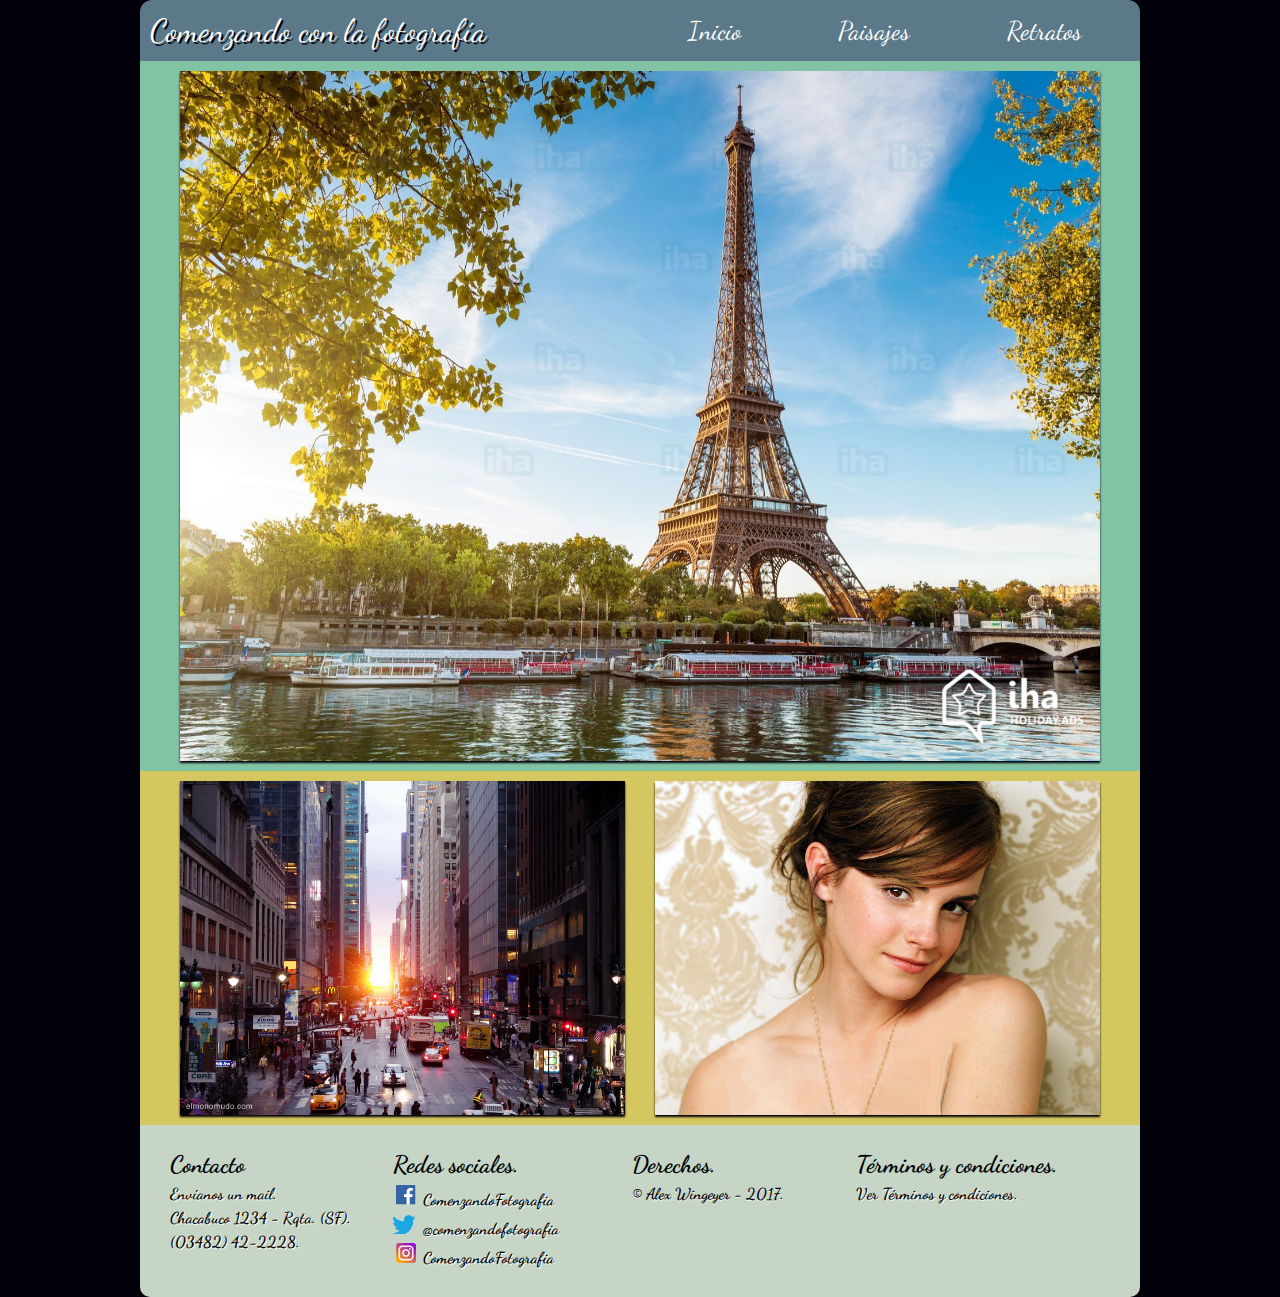
<file: index.html>
<!DOCTYPE html>
<html>
  <head>
    <meta charset="utf-8">
    <meta name="viewport" content="width=device-width,user-scalable=no">
    <link rel="stylesheet" href="css/estilos.css">
    <link href="https://fonts.googleapis.com/css?family=Dancing+Script" rel="stylesheet">
    <title>Comenzando con la fotografía</title>
  </head>
  <body>

    <div class="contenido">

      <header>
        <div id="encabezado">
          Comenzando con la fotografía
        </div>

        <nav id="menudenavegacion">
          <a href="index.html" class="linknav">Inicio</a>
          <a href="paisajes/paisajes.html" class="linknav">Paisajes</a>
          <a href="retratos/retratos.html" class="linknav">Retratos</a>
        </nav>
      </header>

      <div class="main">

        <section id="imagencentral">
          <img src="images\imagencentral01.jpeg" alt="imagencentral">
        </section>

        <section id="imagensecundaria">
          <div class="izquierda">
            <a href="paisajes\paisajes.html">
              <img src="images\imagensecundaria01.jpg" class="secundaria" alt="secundaria01"/>
            </a>
          </div>

          <div class="derecha">
            <a href="retratos\retratos.html">
              <img src="images\imagensecundaria02.jpg" class="secundaria" alt="secundaria02"/>
            </a>
          </div>
        </section>

      </div>

    <footer>

      <div class="contacto">
        <ul>
          <h2>Contacto</h2>
            <li><a href="mailto:wingeyer.alex@outlook.com?subject=feedback" class="link">Envíanos un mail.</a></li>
            <li><a>Chacabuco 1234 - Rqta. (SF).</a></li>
            <li><a href="tel:+5403482422228" class="link">(03482) 42-2228.</a></li>
        </ul>
      </div>

      <div class="social">
        <ul>
          <h2>Redes sociales.</h2>
            <a href="https://www.facebook.com/" class="link"><li id="fbicon">ComenzandoFotografia</li></a>
            <a href="https://twitter.com/" class="link"><li id="twicon">@comenzandofotografia</li></a>
            <a href="https://www.instagram.com/" class="link"><li id="igicon">ComenzandoFotografia</li></a>
        </ul>
      </div>

      <div class="derechos">
        <ul>
          <h2>Derechos.</h2>
            <li>© Alex Wingeyer - 2017.</li>
        </ul>
      </div>

      <div class="politicas">
        <ul>
          <h2>Términos y condiciones.</h2>
            <li><a href="terminosycondiciones/terminosycondiciones.html" class="link">Ver Términos y condiciones.</a></li>
        </ul>
      </div>

    </footer>

    </div>

  </body>
</html>
</file>
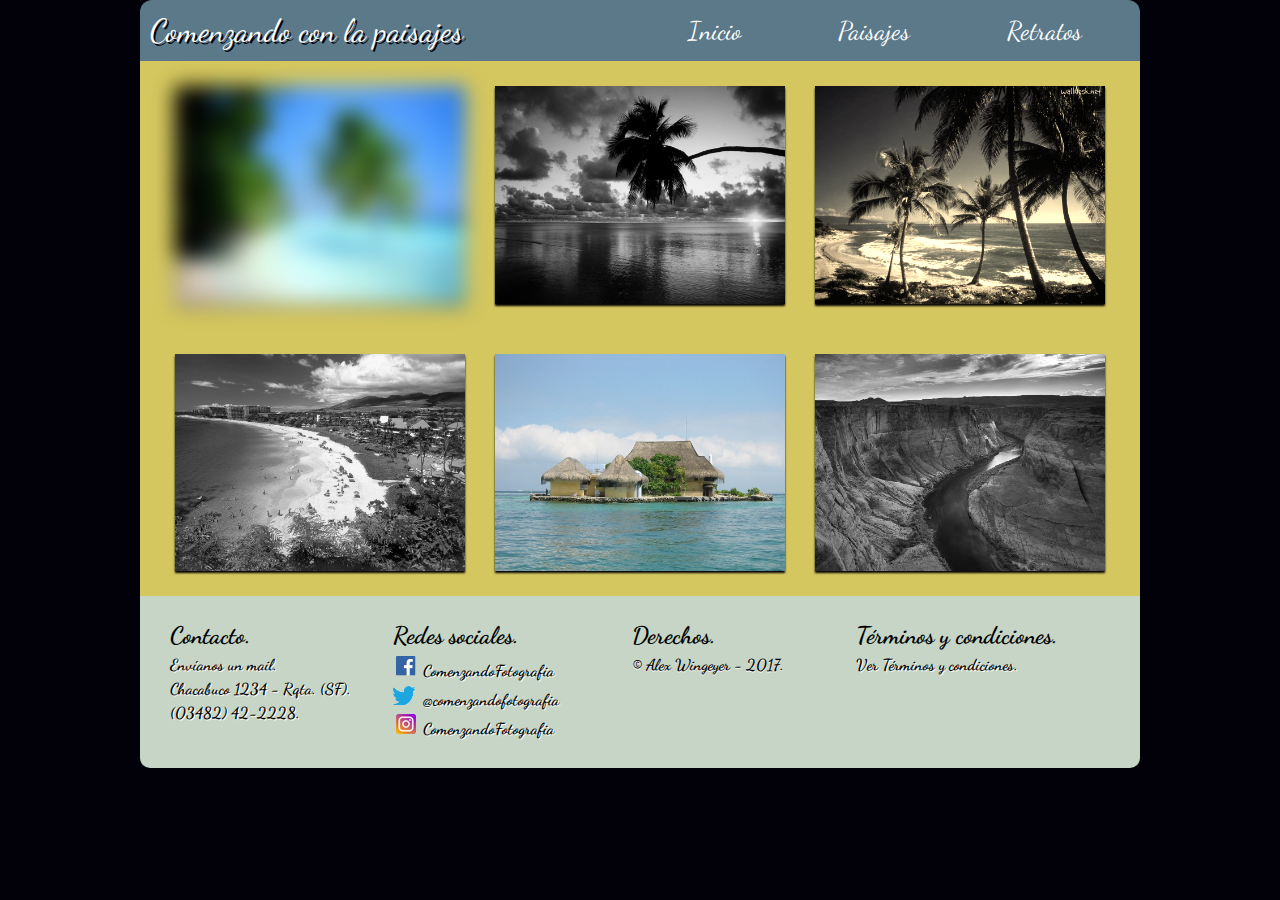
<file: paisajes/paisajes.html>
<!DOCTYPE html>
<html>
  <head>
    <meta charset="utf-8">
    <meta name="viewport" content="width=device-width,user-scalable=no">
    <link rel="stylesheet" href="../css/estilos.css">
    <link href="https://fonts.googleapis.com/css?family=Dancing+Script" rel="stylesheet">
    <title>Comenzando con los paisajes</title>
    <style media="screen">
      .contenido {
        animation: slidein 1.5s;
      }
    </style>
  </head>
  <body>

    <div class="contenido">

      <header>
        <div id="encabezado">
          Comenzando con la paisajes
        </div>

        <nav id="menudenavegacion">
          <a href="../index.html" class="linknav">Inicio</a>
          <a href="../paisajes/paisajes.html" class="linknav">Paisajes</a>
          <a href="../retratos/retratos.html" class="linknav">Retratos</a>
        </nav>
      </header>

      <div class="main" id="mainpaisajes">

      <div class="fila01">
        <section class="imagenpaisaje" id="paisaje01">
          <img src="../images/paisaje01.jpg">
        </section>

        <section class="imagenpaisaje" id="paisaje02">
          <img src="../images/paisaje02.jpg">
        </section>

        <section class="imagenpaisaje" id="paisaje03">
          <img src="../images/paisaje03.jpg">
        </section>
      </div>

      <div class="fila02">
        <section class="imagenpaisaje" id="paisaje04">
          <img src="../images/paisaje04.jpg">
        </section>

        <section class="imagenpaisaje" id="paisaje05">
          <img src="../images/paisaje05.jpg">
        </section>

        <section class="imagenpaisaje" id="paisaje06">
          <img src="../images/paisaje06.jpg">
        </section>
      </div>

      </div>

      <footer>

        <div class="contacto">
          <ul>
            <h2>Contacto.</h2>
              <li><a href="mailto:wingeyer.alex@outlook.com?subject=feedback" class="link">Envíanos un mail.</a></li>
              <li><a>Chacabuco 1234 - Rqta. (SF).</a></li>
              <li><a href="tel:+5403482422228" class="link">(03482) 42-2228.</a></li>
          </ul>
        </div>

        <div class="social">
          <ul>
            <h2>Redes sociales.</h2>
              <a href="https://www.facebook.com/" class="link"><li id="fbicon">ComenzandoFotografia</li></a>
              <a href="https://twitter.com/" class="link"><li id="twicon">@comenzandofotografia</li></a>
              <a href="https://www.instagram.com/" class="link"><li id="igicon">ComenzandoFotografia</li></a>
          </ul>
        </div>

        <div class="derechos">
          <ul>
            <h2>Derechos.</h2>
              <li>© Alex Wingeyer - 2017.</li>
          </ul>
        </div>

        <div class="politicas">
          <ul>
            <h2>Términos y condiciones.</h2>
              <li><a href="../terminosycondiciones/terminosycondiciones.html" class="link">Ver Términos y condiciones.</a></li>
          </ul>
        </div>

      </footer>

    </div>

  </body>
</html>
</file>
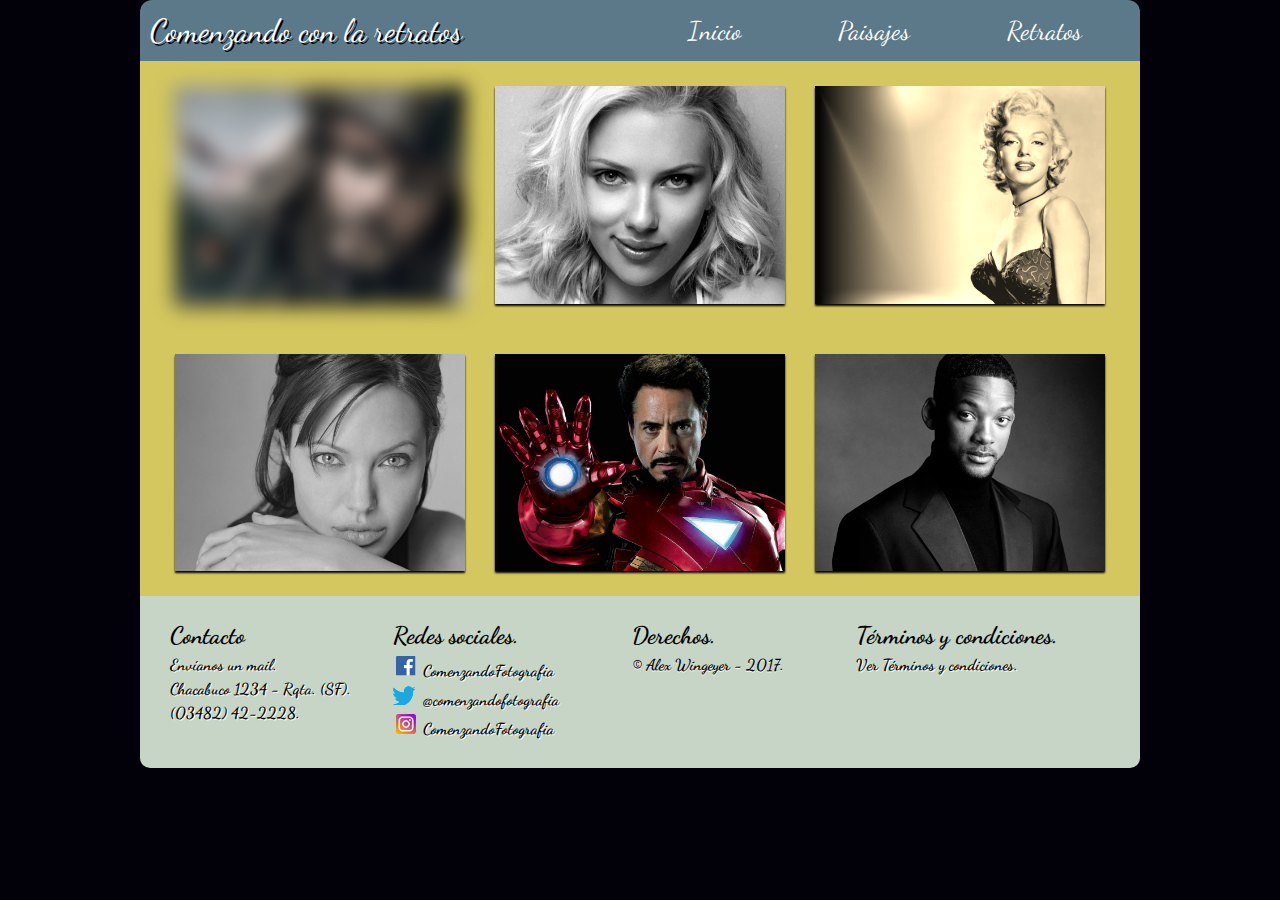
<file: retratos/retratos.html>
<!DOCTYPE html>
<html>
  <head>
    <meta charset="utf-8">
    <meta name="viewport" content="width=device-width,user-scalable=no">
    <link rel="stylesheet" href="../css/estilos.css">
    <link href="https://fonts.googleapis.com/css?family=Dancing+Script" rel="stylesheet">
    <title>Comenzando con los retratos</title>
    <style media="screen">
      .contenido {
        animation: slidein 1.5s;
      }
    </style>
  </head>
  <body>

    <div class="contenido">

      <header>
        <div id="encabezado">
          Comenzando con la retratos
        </div>

        <nav id="menudenavegacion">
          <a href="../index.html" class="linknav">Inicio</a>
          <a href="../paisajes/paisajes.html" class="linknav">Paisajes</a>
          <a href="../retratos/retratos.html" class="linknav">Retratos</a>
        </nav>
      </header>

      <div class="main" id="mainretratos">

        <div class="fila01">
          <section class="imagenretrato" id="retrato01">
            <img src="../images/retrato01.jpg">
          </section>

          <section class="imagenretrato" id="retrato02">
            <img src="../images/retrato02.jpg">
          </section>

          <section class="imagenretrato" id="retrato03">
            <img src="../images/retrato03.jpg">
          </section>
        </div>

        <div class="fila02">
          <section class="imagenretrato" id="retrato04">
            <img src="../images/retrato04.jpg">
          </section>

          <section class="imagenretrato" id="retrato05">
            <img src="../images/retrato05.jpg">
          </section>

          <section class="imagenretrato" id="retrato06">
            <img src="../images/retrato06.jpg">
          </section>
        </div>

      </div>

      <footer>

        <div class="contacto">
          <ul>
            <h2>Contacto</h2>
              <li><a href="mailto:wingeyer.alex@outlook.com?subject=feedback" class="link">Envíanos un mail.</a></li>
              <li><a>Chacabuco 1234 - Rqta. (SF).</a></li>
              <li><a href="tel:+5403482422228" class="link">(03482) 42-2228.</a></li>
          </ul>
        </div>

        <div class="social">
          <ul>
            <h2>Redes sociales.</h2>
              <a href="https://www.facebook.com/" class="link"><li id="fbicon">ComenzandoFotografia</li></a>
              <a href="https://twitter.com/" class="link"><li id="twicon">@comenzandofotografia</li></a>
              <a href="https://www.instagram.com/" class="link"><li id="igicon">ComenzandoFotografia</li></a>
          </ul>
        </div>

        <div class="derechos">
          <ul>
            <h2>Derechos.</h2>
              <li>© Alex Wingeyer - 2017.</li>
          </ul>
        </div>

        <div class="politicas">
          <ul>
            <h2>Términos y condiciones.</h2>
              <li><a href="../terminosycondiciones/terminosycondiciones.html" class="link">Ver Términos y condiciones.</a></li>
          </ul>
        </div>

      </footer>

      </div>

      </body>
      </html>
</file>
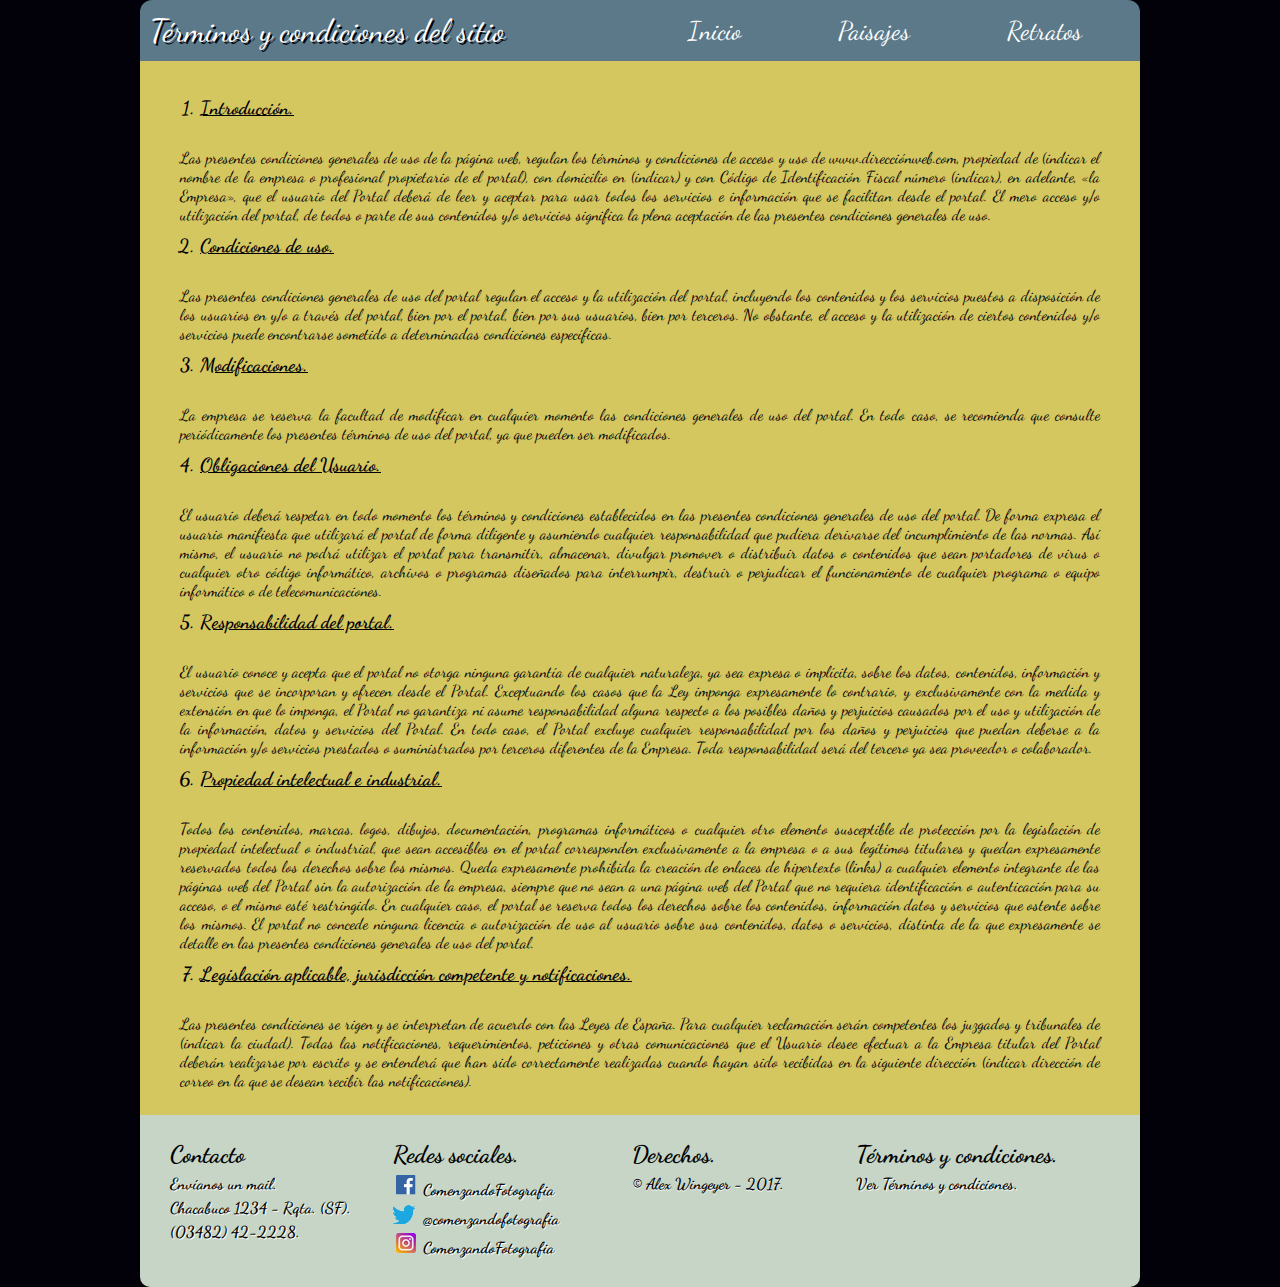
<file: terminosycondiciones/terminosycondiciones.html>
<!DOCTYPE html>
<html>
  <head>
    <meta charset="utf-8">
    <link rel="stylesheet" href="../css/estilos.css">
    <link href="https://fonts.googleapis.com/css?family=Dancing+Script" rel="stylesheet">
    <title>Términos y condiciones del sitio.</title>
    <style media="screen">
      .contenido {
        animation: slidein 1.5s;
      }
    </style>
  </head>
  <body>

    <div class="contenido">
      <header>
        <div id="encabezado">
          Términos y condiciones del sitio
        </div>

        <nav id="menudenavegacion">
          <a href="../index.html" class="linknav">Inicio</a>
          <a href="../paisajes/paisajes.html" class="linknav">Paisajes</a>
          <a href="../retratos/retratos.html" class="linknav">Retratos</a>
        </nav>
      </header>

      <article class="terminosycondiciones">

        <ol>

          <li>Introducción.</li><br>

Las presentes condiciones generales de uso de la página web, regulan los términos y condiciones de acceso y uso de www.direcciónweb.com, propiedad de (indicar el nombre de la empresa o profesional propietario de el portal), con domicilio en (indicar) y con Código de Identificación Fiscal número (indicar), en adelante, «la Empresa», que el usuario del Portal deberá de leer y aceptar para usar todos los servicios e información que se facilitan desde el portal. El mero acceso y/o utilización del portal, de todos o parte de sus contenidos y/o servicios significa la plena aceptación de las presentes condiciones generales de uso.</p>

          <li>Condiciones de uso.</li><br>

Las presentes condiciones generales de uso del portal regulan el acceso y la utilización del portal, incluyendo los contenidos y los servicios puestos a disposición de los usuarios en y/o a través del portal, bien por el portal, bien por sus usuarios, bien por terceros. No obstante, el acceso y la utilización de ciertos contenidos y/o servicios puede encontrarse sometido a determinadas condiciones específicas.

          <li>Modificaciones.</li><br>

La empresa se reserva la facultad de modificar en cualquier momento las condiciones generales de uso del portal. En todo caso, se recomienda que consulte periódicamente los presentes términos de uso del portal, ya que pueden ser modificados.

          <li>Obligaciones del Usuario.</li><br>

El usuario deberá respetar en todo momento los términos y condiciones establecidos en las presentes condiciones generales de uso del portal. De forma expresa el usuario manifiesta que utilizará el portal de forma diligente y asumiendo cualquier responsabilidad que pudiera derivarse del incumplimiento de las normas.

Así mismo, el usuario no podrá utilizar el portal para transmitir, almacenar, divulgar promover o distribuir datos o contenidos que sean portadores de virus o cualquier otro código informático, archivos o programas diseñados para interrumpir, destruir o perjudicar el funcionamiento de cualquier programa o equipo informático o de telecomunicaciones.

          <li>Responsabilidad del portal.</li><br>

El usuario conoce y acepta que el portal no otorga ninguna garantía de cualquier naturaleza, ya sea expresa o implícita, sobre los datos, contenidos, información y servicios que se incorporan y ofrecen desde el Portal.

Exceptuando los casos que la Ley imponga expresamente lo contrario, y exclusivamente con la medida y extensión en que lo imponga, el Portal no garantiza ni asume responsabilidad alguna respecto a los posibles daños y perjuicios causados por el uso y utilización de la información, datos y servicios del Portal.

En todo caso, el Portal excluye cualquier responsabilidad por los daños y perjuicios que puedan deberse a la información y/o servicios prestados o suministrados por terceros diferentes de la Empresa. Toda responsabilidad será del tercero ya sea proveedor o colaborador.

          <li>Propiedad intelectual e industrial.</li><br>

Todos los contenidos, marcas, logos, dibujos, documentación, programas informáticos o cualquier otro elemento susceptible de protección por la legislación de propiedad intelectual o industrial, que sean accesibles en el portal corresponden exclusivamente a la empresa o a sus legítimos titulares y quedan expresamente reservados todos los derechos sobre los mismos. Queda expresamente prohibida la creación de enlaces de hipertexto (links) a cualquier elemento integrante de las páginas web del Portal sin la autorización de la empresa, siempre que no sean a una página web del Portal que no requiera identificación o autenticación para su acceso, o el mismo esté restringido.

En cualquier caso, el portal se reserva todos los derechos sobre los contenidos, información datos y servicios que ostente sobre los mismos. El portal no concede ninguna licencia o autorización de uso al usuario sobre sus contenidos, datos o servicios, distinta de la que expresamente se detalle en las presentes condiciones generales de uso del portal.

          <li>Legislación aplicable, jurisdicción competente y notificaciones.</li><br>

Las presentes condiciones se rigen y se interpretan de acuerdo con las Leyes de España. Para cualquier reclamación serán competentes los juzgados y tribunales de (indicar la ciudad). Todas las notificaciones, requerimientos, peticiones y otras comunicaciones que el Usuario desee efectuar a la Empresa titular del Portal deberán realizarse por escrito y se entenderá que han sido correctamente realizadas cuando hayan sido recibidas en la siguiente dirección (indicar dirección de correo en la que se desean recibir las notificaciones).
        </ol>

      </article>

    <footer>

      <div class="contacto">
        <ul>
          <h2>Contacto</h2>
            <li><a href="mailto:wingeyer.alex@outlook.com?subject=feedback" class="link">Envíanos un mail.</a></li>
            <li><a>Chacabuco 1234 - Rqta. (SF).</a></li>
            <li><a href="tel:+5403482422228" class="link">(03482) 42-2228.</a></li>
        </ul>
      </div>

      <div class="social">
        <ul>
          <h2>Redes sociales.</h2>
            <a href="https://www.facebook.com/" class="link"><li id="fbicon">ComenzandoFotografia</li></a>
            <a href="https://twitter.com/" class="link"><li id="twicon">@comenzandofotografia</li></a>
            <a href="https://www.instagram.com/" class="link"><li id="igicon">ComenzandoFotografia</li></a>
        </ul>
      </div>

      <div class="derechos">
        <ul>
          <h2>Derechos.</h2>
            <li>© Alex Wingeyer - 2017.</li>
        </ul>
      </div>

      <div class="politicas">
        <ul>
          <h2>Términos y condiciones.</h2>
            <li><a href="../terminosycondiciones/terminosycondiciones.html" class="link">Ver Términos y condiciones.</a></li>
        </ul>
      </div>

    </footer>
    </div>
  </body>
</html>
</file>
<file: css/estilos.css>
* {
  margin: 0;
  padding: 0;
  box-sizing: border-box;
  -webkit-box-sizing: border-box;
}

body {
  font-family: "Dancing Script";
  background: #02010a;
}

.contenido {
  display: flex;
  flex-direction: column;
  margin: auto;
  max-width: 1000px;
  width: 100%;
}

header {
  width: 100%;
  padding: 10px;
  background-color: #5b7989;
  border-radius: 12px 12px 0px 0px;
  color: #fff;
  font-size: 2em;
  margin-left: auto;

  display: flex;
  align-items: center;
}

#encabezado {
  text-shadow: 2px 2px #02010a;
  display: flex;
  width: 50%;
  flex-flow: wrap column;
  flex-grow: 1;
}

header nav {
  width: 50%;
  font-size: 0.8em;

  display: flex;
  flex-wrap: nowrap;
  flex-direction: row;
  align-items: center;
}

header nav a {
  text-decoration: none;
  color: #fff;
  text-align: center;
  padding: 5px;

  flex-grow: 1;
}

.main {
  display: flex;
  flex-wrap: wrap;
  flex-direction: column;
}

.fila01, .fila02 {
  background: #d5c75f;
  padding: 20px;

  display: flex;
  flex-direction: row;
  flex-wrap: nowrap;
  width: 33,33%;
}

.imagenpaisaje, .imagenretrato {
  padding: 5px 15px;
}

section img {
  align-content: center;
  width: 100%;

  display: flex;
  flex-flow: row nowrap;
}

#imagencentral {
  background: #82c3a6;
  padding: 10px 40px;
}

#imagensecundaria {
  background: #d5c75f;
  border: 1px;
  padding: 10px 40px;

  display: flex;
  flex-flow: row nowrap;
}

.izquierda {
  margin-right: 15px;

  /*Animación*/
  transition: border 1s;
  transition: box-shadow 1s;
  transition: transform 1s;
}

.izquierda:hover {
  box-shadow: 2px 2px #82c3a6;
  border: 2px solid;
  transform: rotate(10deg);
}

.derecha {
  margin-left: 15px;

  /*Animación*/
  transition: transform 2s;
  transition: border 2s;
  transition: transform 2s;
}

.derecha:hover {
  transform: translate(20px, -5px);
  border: 2px solid;
  box-shadow: 2px 2px #82c3a6;
}

img {
  box-shadow: 0px 2px 2px 0px #02010a;
}

footer {
  background: #C6d5c5;
  border-radius: 0px 0px 10px 10px;
  width: 100%;
  padding: 20px;

  /*Flex*/
  display: flex;
  flex-flow: row nowrap;
}

footer div {
  margin: 5px 10px;

  display: flex;
  flex-grow: 1;
}

footer ul li {
  list-style: none;
  margin-bottom: 5px;
  margin-top: 5px;
  font-weight: bolder;
  text-shadow: 0.8px 0.8px #FFF;

}

.social h2 {
  text-indent: -30px;
}

#fbicon {
  list-style-image: url("../images/facebookicon.png");
}

#twicon {
  list-style-image: url("../images/twittericon.png");
}

#igicon {
  list-style-image: url("../images/instagramicon.jpg");
}

.linknav {
  text-decoration: none;
  color: #fff;
}

.linknav:hover {
  text-decoration: underline;
}

.link {
  text-decoration: none;
  color: #000;
}

article {
  color: #02010a;
  background: #d5c75f;
  border: 1px;
  padding: 25px 40px;
  list-style: upper-roman;
  text-align: justify;

}

article ol li {
  margin-top: 20px;
  font-size: 1.2em;
  font-weight: bold;
  text-decoration: underline;
  margin: 10px 20px;

}

.tituloterminos {
  font-family: arial;
  margin: 15px auto;
  text-shadow: 1px 1px 1px #FFF;
  text-decoration: underline;
}

#paisaje01, #retrato01{
  filter: blur(10px);
}
#paisaje02, #paisaje04, #paisaje06, #retrato02, #retrato04,#retrato06 {
  filter: grayscale(1.0);
}

#paisaje03, #retrato03 {
  filter: sepia(0.9);
}

@-webkit-keyframes slidein {
  0% {
    margin-top: 150%;
  }
  60% {
    margin-top: -5%;
  }
  100% {
    margin-top: 0%;
  }
}

@media screen and (min-width:421px) and (max-width:900px) {
  header {
    flex-direction: column;
    text-align: center;
  }

  #imagencentral, #imagensecundaria, .fila01, .fila02 {
    flex-flow: column wrap;
    width: 100%;
  }

  .fila01, .fila02, #mainpaisajes, #mainretratos {
    margin: 0 auto;
    padding: 0px;
  }

  .izquierda, .derecha {
    margin: auto;
    margin-bottom: 10px;
  }

  .imagenpaisaje, .imagenretrato {
    padding: 20px;
  }

  footer {
    flex-flow: row wrap;
  }

}

@media screen and (max-width:420px) {
  header {
    flex-direction: column;
    text-align: center;

  }
  #encabezado, #menudenavegacion {
    flex-flow: row nowrap;
    margin: auto;
  }

    #imagencentral, #imagensecundaria, .fila01, .fila02 {
      flex-flow: column wrap;
      width: 100%;
    }

    .fila01, .fila02, #mainpaisajes, #mainretratos {
      margin: 0 auto;
      padding: 0px;
    }

    .izquierda, .derecha {
      margin: auto;
      margin-bottom: 10px;
    }

    .imagenpaisaje, .imagenretrato {
      padding: 20px;
    }

    footer {
      flex-direction: column;
    }
}
</file>
